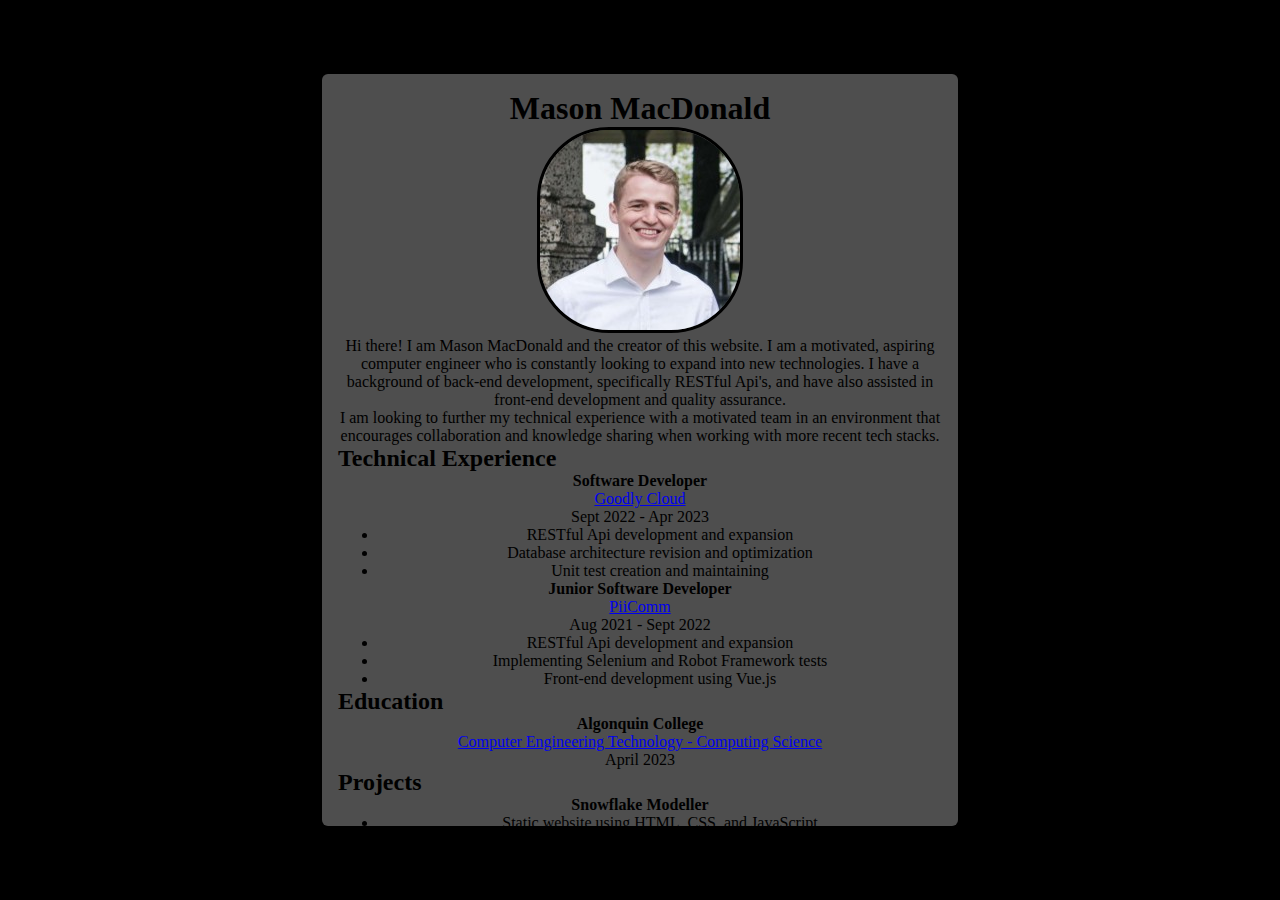
<file: index.html>
<!DOCTYPE html>
<html lang="en">

<head>
    <meta charset="UTF-8">
    <meta http-equiv="X-UA-Compatible" content="IE=edge">
    <meta name="viewport" content="width=device-width, initial-scale=1.0">
    <link rel="stylesheet" href="https://cdnjs.cloudflare.com/ajax/libs/font-awesome/6.4.0/css/all.min.css">
    <link href="https://cdn.jsdelivr.net/npm/bootstrap@5.3.0-alpha3/dist/css/bootstrap.min.css" rel="stylesheet"
        integrity="sha384-KK94CHFLLe+nY2dmCWGMq91rCGa5gtU4mk92HdvYe+M/SXH301p5ILy+dN9+nJOZ" crossorigin="anonymous">
    <link rel="stylesheet" href="css/shared.css" type="text/css">
    <title>Mason's Pages</title>
</head>

<body>
    <div class="container text-end header-container">
        <span class="fa-solid fa-sun mode-toggle" id="mode-toggle"></span>
    </div>
    <div class="page" id="about">
        <h1>Mason MacDonald</h1>
        <img class="profile-picture" src="resources/profile.jpeg" alt="A headshot of Mason MacDonald">
        <p>Hi there! I am Mason MacDonald and the creator of this website.
            I am a motivated, aspiring computer engineer who is constantly looking to
            expand into new technologies. I have a background of back-end development,
            specifically RESTful Api's, and have also assisted in front-end development
            and quality assurance.
        </p>
        <p class="lead">I am looking to further my technical experience with a motivated
            team in an environment that encourages collaboration and knowledge sharing
            when working with more recent tech stacks.
        </p>
        <h2>Technical Experience</h2>
        <div class="container">
            <div class="row">
                <div class="col-sm-3 text-start">
                    <h3>Software Developer</h3>
                </div>
                <div class="col-sm-3 text-start"><a href="https://goodly.cloud/">Goodly Cloud</a></div>
                <div class="col-sm-6 text-end date-range">Sept 2022 - Apr 2023</div>
            </div>
            <div class="row">
                <div class="col-sm-3"></div>
                <div class="col-sm-9">
                    <ul>
                        <li class="text-start">RESTful Api development and expansion</li>
                        <li class="text-start">Database architecture revision and optimization</li>
                        <li class="text-start">Unit test creation and maintaining</li>
                    </ul>
                </div>
            </div>
            <div class="row">
                <div class="col-sm-3 text-start">
                    <h3>Junior Software Developer</h3>
                </div>
                <div class="col-sm-3 text-start"><a href="https://www.piicomm.ca/">PiiComm</a></div>
                <div class="col-sm-6 text-end date-range">Aug 2021 - Sept 2022</div>
            </div>
            <div class="row">
                <div class="col-sm-3"></div>
                <div class="col-sm-9">
                    <ul>
                        <li class="text-start">RESTful Api development and expansion</li>
                        <li class="text-start">Implementing Selenium and Robot Framework tests</li>
                        <li class="text-start">Front-end development using Vue.js</li>
                    </ul>
                </div>
            </div>
        </div>
        <h2>Education</h2>
        <div class="container text-start">
            <div class="row">
                <div class="col-sm-3 text-start">
                    <h3>Algonquin College</h3>
                </div>
                <div class="col-sm-6"><a
                        href="https://www.algonquincollege.com/sat/program/computer-engineering-technology-computing-science/#courses">Computer
                        Engineering Technology - Computing Science</a></div>
                <div class="col-sm-3 text-end date-range">April 2023</div>
            </div>
        </div>
        <h2>Projects</h2>
        <div class="container text-start">
            <div class="row">
                <div class="col-sm-3">
                    <h3>Snowflake Modeller</h3>
                </div>
                <div class="col-sm-9">
                    <ul>
                        <li class="text-start">Static website using HTML, CSS, and JavaScript</li>
                        <li class="text-start">Custom JavaScript libraries to draw snowflakes using UI elements</li>
                        <li class="text-start">Designed for a client and hosted at <a
                                href="http://www.snowflakes.stephengagne.ca/">http://www.snowflakes.stephengagne.ca/</a>
                        </li>
                    </ul>
                </div>
            </div>
            <div class="row">
                <div class="col-sm-3">
                    <h3>Object Recognition (Work-in-progress)</h3>
                </div>
                <div class="col-sm-9">
                    <ul>
                        <li class="text-start">Accepts image upload to identify objects in focus</li>
                        <li class="text-start">Leveraging <a href="https://milvus.io/">Milvus</a> to manage embedding
                            vectors to aid in object recognition</li>
                    </ul>
                </div>
            </div>
        </div>
        <div class="container text-center">
            <div class="row">
                <div class="col">
                    <div class="row">
                        <span>
                            <img src="resources/github.svg" alt="Mason's GitHub profile picture" id="github-pic">
                        </span>
                    </div>
                    <div class="row">
                        <span>
                            <a href="https://github.com/MasonMacDonald">Follow me on GitHub</a>
                        </span>
                    </div>
                </div>
                <div class="col">
                    <div class="row">
                        <span>
                            <img src="resources/linkedin.svg" alt="Mason's LinkedIn profile picture" id="linkedin-pic">
                        </span>
                    </div>
                    <div class="row">
                        <span>
                            <a href="https://www.linkedin.com/in/mason-macdonald/">Connect with me on LinkedIn</a>
                        </span>
                    </div>
                </div>
                <div class="col">
                    <div class="row">
                        <span>
                            <img src="resources/document.svg" alt="Mason's resume download link" id="resume-pic">
                        </span>
                    </div>
                    <div class="row">
                        <span>
                            <a href="resources/MasonMacDonald_Resume.pdf" download="MasonMacDonald_Resume.pdf">Download my Resume
                        </span>
                    </div>
                </div>
            </div>
        </div>
    </div>
</body>
<script src="js/shared.js"></script>
<script src="https://cdn.jsdelivr.net/npm/bootstrap@5.3.0-alpha3/dist/js/bootstrap.bundle.min.js"
    integrity="sha384-ENjdO4Dr2bkBIFxQpeoTz1HIcje39Wm4jDKdf19U8gI4ddQ3GYNS7NTKfAdVQSZe"
    crossorigin="anonymous"></script>

</html>
</file>
<file: css/shared.css>
*{
    top: 0;
    left: 0;
    margin: 0;
}

:root {
    --primary-dark: #000000;
    --secondary-dark: #ffffff;
    --primary-background-dark: #000000;
    --secondary-background-dark: #4e4e4e;
    --primary-light: #000000;
    --secondary-light: #ffffff;
    --primary-background-light: #ffffff;
    --secondary-background-light: #d3d3d3;

    --primary: var(--primary-dark);
    --secondary: var(--secondary-dark);
    --primary-background: var(--primary-background-dark);
    --secondary-background: var(--secondary-background-dark);
}

*::-webkit-scrollbar {
    display: block;
    width: 16px;
}
  
*::-webkit-scrollbar-button {
    display: none;
}
  
*::-webkit-scrollbar-track {
    background-color: #00000000;
}
  
*::-webkit-scrollbar-track-piece {
    background-color: #00000000;
}
  
*::-webkit-scrollbar-thumb {
    background-color: #00000040;
    border: 1px solid #ffffff40;
    border-radius: 24px;
}

body{
    background-color: var(--primary-background);
}

.mode-toggle{
    position: absolute;
    top: 0;
    right: 0;
    width: auto;
    font-size: 48px;
    padding: 1rem;
    cursor: pointer;
    z-index: 999;
}

.header-container{
    pointer-events: none;
}

.header-container span::before{
    width: fit-content;
    pointer-events: auto;
}

h1{
    text-align: center;
}

h2{
    text-align: left;
}

h3{
    font-size: 16px;
}

h1,
h2,
h3,
p,
ul li,
.date-range{
    color: var(--primary);
}

.menu{
    display: flex;
    flex-direction: column;
    position: fixed;
    height: 100vh;
    padding: 0;
    justify-content: center;
    align-items: center;
    list-style-type: none;
    padding: 0.5rem;
    z-index: 999;
}

.page{
    position: fixed;
    top: 50%;
    left: 50%;
    transform: translate(-50%, -50%);
    height: 80dvh;
    width: fit-content;
    min-width: 500px;
    text-align: center;
    border-radius: 0.5rem;
    padding: 1rem;
    overflow: overlay;
    border: 2px solid black;
    background-color: var(--secondary-background);
}

.profile-picture{
    border: 3px solid var(--primary);
    border-radius: 35%;
}
.col img{
    cursor: pointer;
    height: 10dvh;
}

@media screen and (max-width: 500px){
    
    :root {
        --primary-dark: #000000;
        --secondary-dark: #ffffff;
        --primary-background-dark: #000000;
        --secondary-background-dark: #4e4e4e;
        --primary-light: #000000;
        --secondary-light: #ffffff;
        --primary-background-light: #ffffff;
        --secondary-background-light: var(--primary-background-light);
        --primary: var(--primary-dark);
        --secondary: var(--secondary-dark);
        --primary-background: var(--primary-background-dark);
        --secondary-background: var(--secondary-background-dark);
    }

    .page{
        height: 100dvh;
        width: 100dvw;
        min-width: 0px;
        border: none;
        border-radius: 0;
        background-color: var(--secondary-background);
    }
}
</file>
